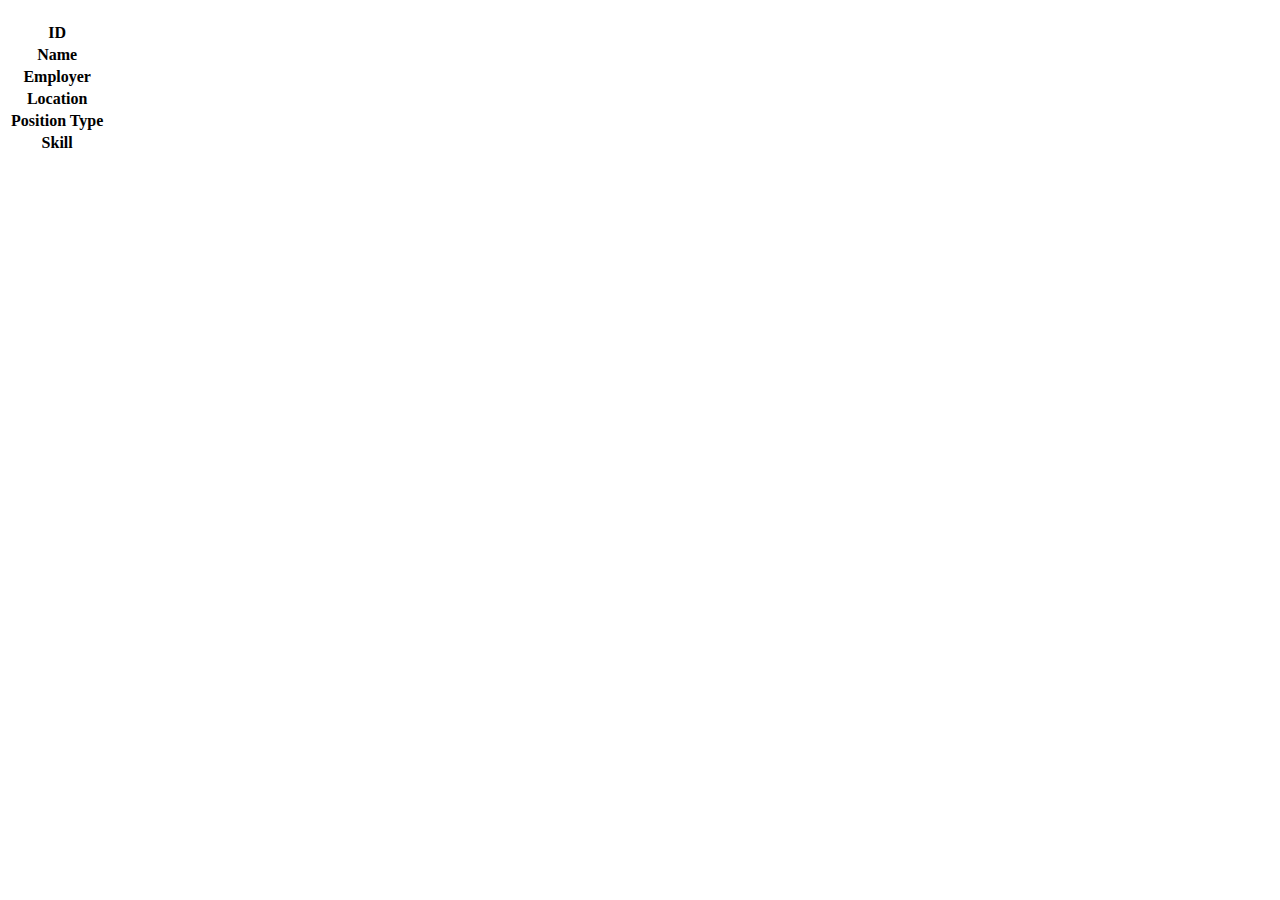
<file: src/main/resources/templates/list-jobs.html>
<!DOCTYPE html>
<html xmlns:th="http://www.thymeleaf.org/">
<head th:replace="fragments :: head">
</head>
<body>

<div th:replace="fragments :: page-header"></div>
<div  th:list-jobs="table-header" class="container body-content">

    <h1 th:text="${#strings.capitalizeWords(title)}"></h1>

    <!-- TODO #1 - Use a loop to display job results in a table. -->

    <table class="centeredTable">
    <th:block th:each="job : ${jobs}">
        <ul>
        <tr>
            <th>ID</th>
            <td th:text="${job.id}"></td>
        </tr>
        <tr>
            <th>Name</th>
            <td th:text="${job.name}"></td>
        </tr>
        <tr>
            <th>Employer</th>
            <td th:text="${job.employer}"></td>
        </tr>
        <tr>
            <th>Location</th>
            <td th:text="${job.location}"></td>
        </tr>
        <tr>
            <th>Position Type</th>
            <td th:text="${job.positionType}"></td>
        </tr>
        <tr>
            <th>Skill</th>
            <td th:text="${job.coreCompetency}"></td>
        </tr>
        </ul>
        </th:block>
        </table>
    </div>

    </body>
    </html>
</file>
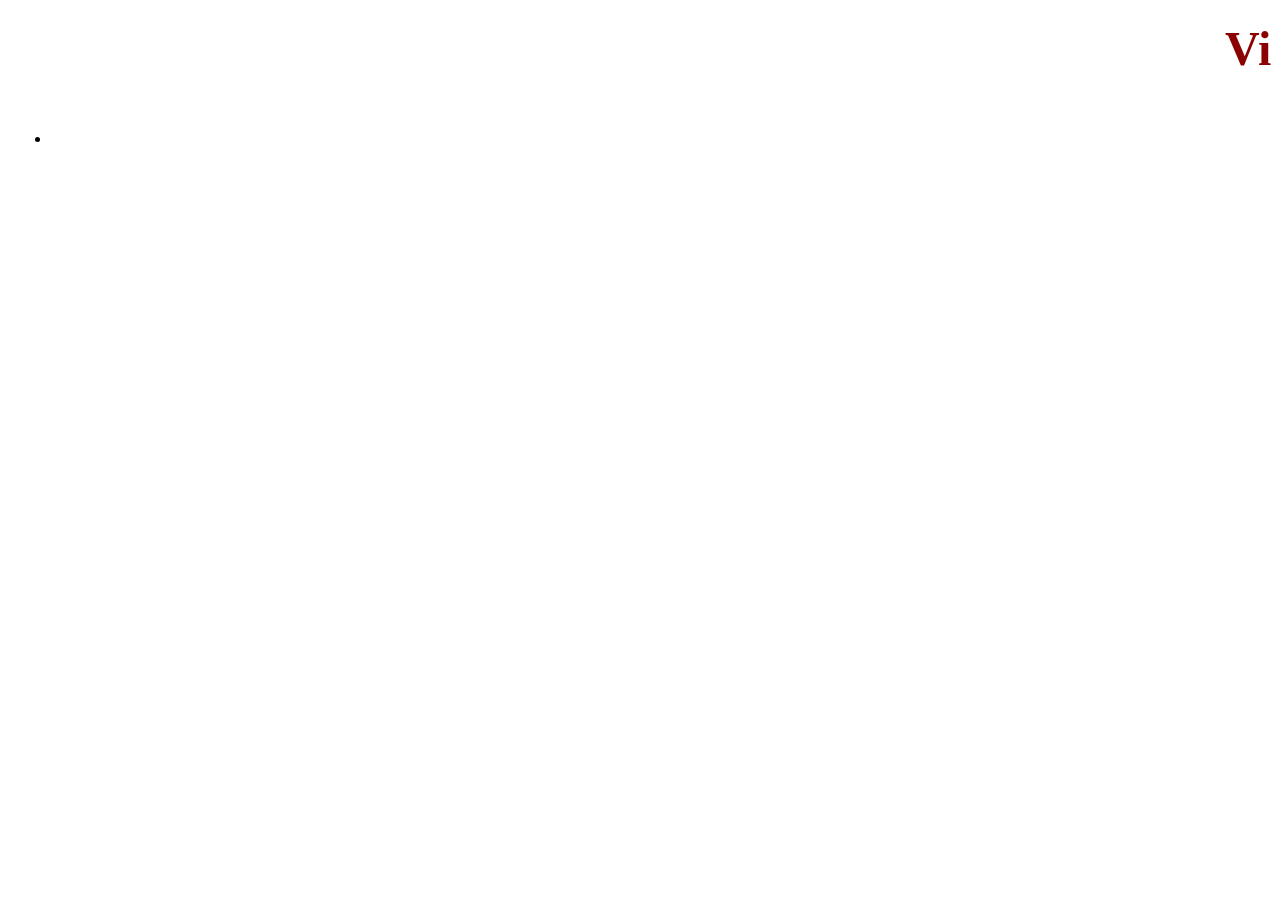
<file: src/main/resources/templates/list.html>
<!DOCTYPE html>
<html xmlns:th="http://www.thymeleaf.org/">
    <head th:replace="fragments :: head"></head>

    <body>

        <div th:replace="fragments :: page-header"></div>

        <div class="container body-content">
            <h1 th:text="${#strings.capitalizeWords(title)}"></h1>
            <h2 class = "centered"><font color="darkred" size="20">
                <marquee behavior="left">View Jobs By Category</marquee></font></h2>
        </div>

        <table class="centeredTable">
            <tr>
                <th:block th:each="column : ${columns}">
                    <th th:text = "${column.value}"></th>
                </th:block>
            </tr>
            <tr>
                <!-- TODO #2: Complete the View Jobs By Category Table. -->


<!--                <td>  </td>   &lt;!&ndash; Feel free to remove or modify this element if necessary. &ndash;&gt;-->

                <td th:each="category : ${tableChoices}">
                    <ul>
                        <li th:each="item : ${category.value}">
                          <a th:href="@{/list/jobs(column=${category.key},value=${item})}" th:text="${item}"></a>
                        </li>
                    </ul>
                </td>
            </tr>
        </table>
    </body>
</html>
</file>
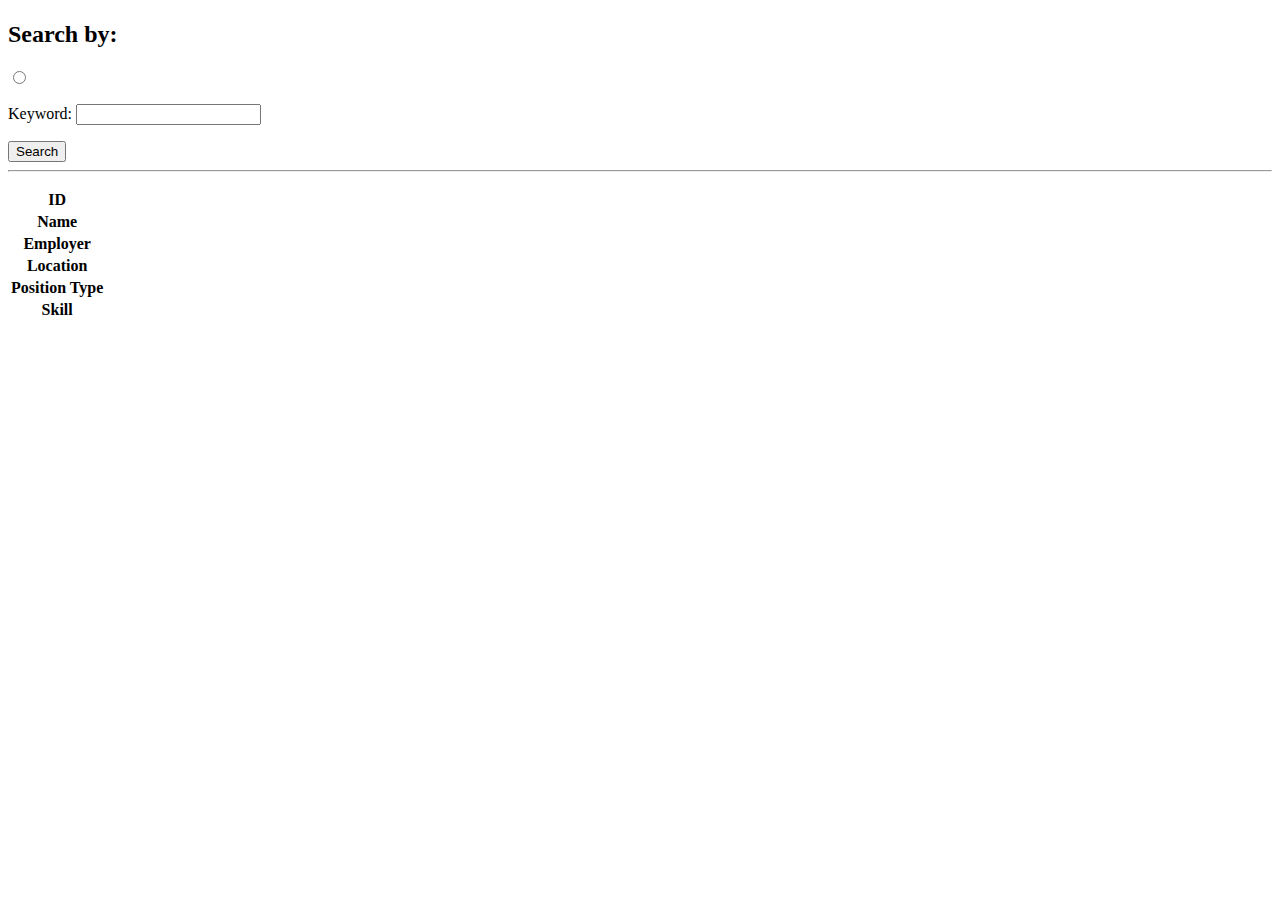
<file: src/main/resources/templates/search.html>
<!DOCTYPE html>
<html xmlns:th="http://www.thymeleaf.org/">
<head th:replace="fragments :: head">
</head>
<title>this is search form</title>
<body>

<div th:replace="fragments :: page-header"></div>

<div class="container body-content">

    <h1 th:text="${#strings.capitalizeWords(title)}"></h1>

    <form th:action="@{/search/results}" method = "post">
        <h2>Search by:</h2>

        <p>
            <span th:each="column : ${columns}">
                <input
                        type="radio"
                        name="searchType"
                        th:id="${column.key}"
                        th:value="${column.key}"
                        th:checked="${column.key == 'all'}"/>
                <label th:for="${column.key}" th:text="${column.value}"></label>
            </span>

        </p>

        <p>
            <label for="searchTerm">Keyword:</label>
            <input type="text" name="searchTerm" id="searchTerm" />
        </p>

        <input type="submit" value="Search" />
    </form>

    <hr />

    <!-- TODO #4 - Loop over the search results to display all job fields. -->
    <table class="centeredTable">
        <th:block th:each="job : ${jobs}">
            <ul>
                <tr>
                    <th>ID</th>
                    <td th:text="${job.id}"></td>
                </tr>
                <tr>
                    <th>Name</th>
                    <td th:text="${job.name}"></td>
                </tr>
                <tr>
                    <th>Employer</th>
                    <td th:text="${job.employer}"></td>
                </tr>
                <tr>
                    <th>Location</th>
                    <td th:text="${job.location}"></td>
                </tr>
                <tr>
                    <th>Position Type</th>
                    <td th:text="${job.positionType}"></td>
                </tr>
                <tr>
                    <th>Skill</th>
                    <td th:text="${job.coreCompetency}"></td>
                </tr>
            </ul>
        </th:block>
    </table>

    </ul>

</div>

</body>
</html>
</file>
